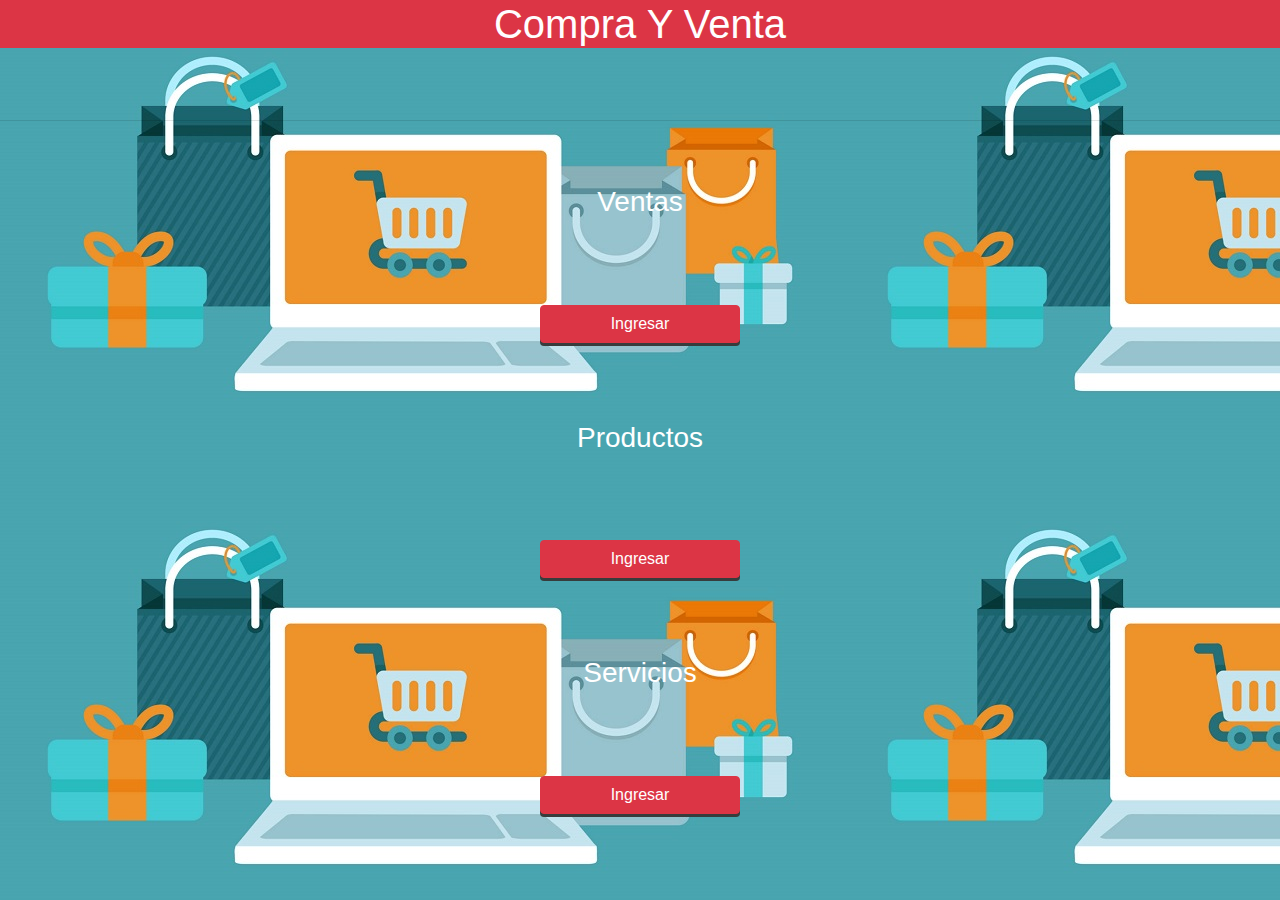
<file: index.html>
<!DOCTYPE html>
<html  lang = "en" >

    <head>
       
        <meta charset="UTF-8">
        <link rel="stylesheet" href="https://stackpath.bootstrapcdn.com/bootstrap/4.4.1/css/bootstrap.min.css" integrity="sha384-Vkoo8x4CGsO3+Hhxv8T/Q5PaXtkKtu6ug5TOeNV6gBiFeWPGFN9MuhOf23Q9Ifjh" crossorigin="anonymous">
        <title>Compra Y Venta</title>
        <link rel="stylesheet" href="estilo.css">
        
       
        
    </html>
<body background=imagenes/compras.jpg>
</body>
    <head>
        
        <meta charset="UTF-8">
         <span></span>   
     </head>
     <body>
        
        <h1 class="fp-3 mb-2 bg-danger text-center">Compra Y Venta</h1> 
        
        <br /><br>
        
        <hr/>
            <br><br>
            <h3 class= "text-center">Ventas</h3>
            <br><br>
            <div class="form-row text-center">
                <div class="col-12">
                    <a type="Ingresar" class="btn btn-danger" href= "http://127.0.0.1:5500/venta.html">Ingresar</a>
                </div>
             </div>

             <br><br>

        <h3 class= "text-center">Productos</h3>
        <br><br>
        <div class="form-row text-center">
            <div class="col-12">
                <a type="Ingresar" class="btn btn-danger" href= "http://127.0.0.1:5500/producto.html">Ingresar</a>
            </div>
         </div>
         <br><br>
       
         <h3 class= "text-center">Servicios</h3>
         <br><br>
         <div class="form-row text-center">
             <div class="col-12">
                 <a type="Ingresar" class="btn btn-danger" href= "http://127.0.0.1:5500/servicio.html">Ingresar</a>
             </div>
          </div>
          <br><br>
          
        
        <script src="alerta.js"></script>
</body>
</html>
</file>
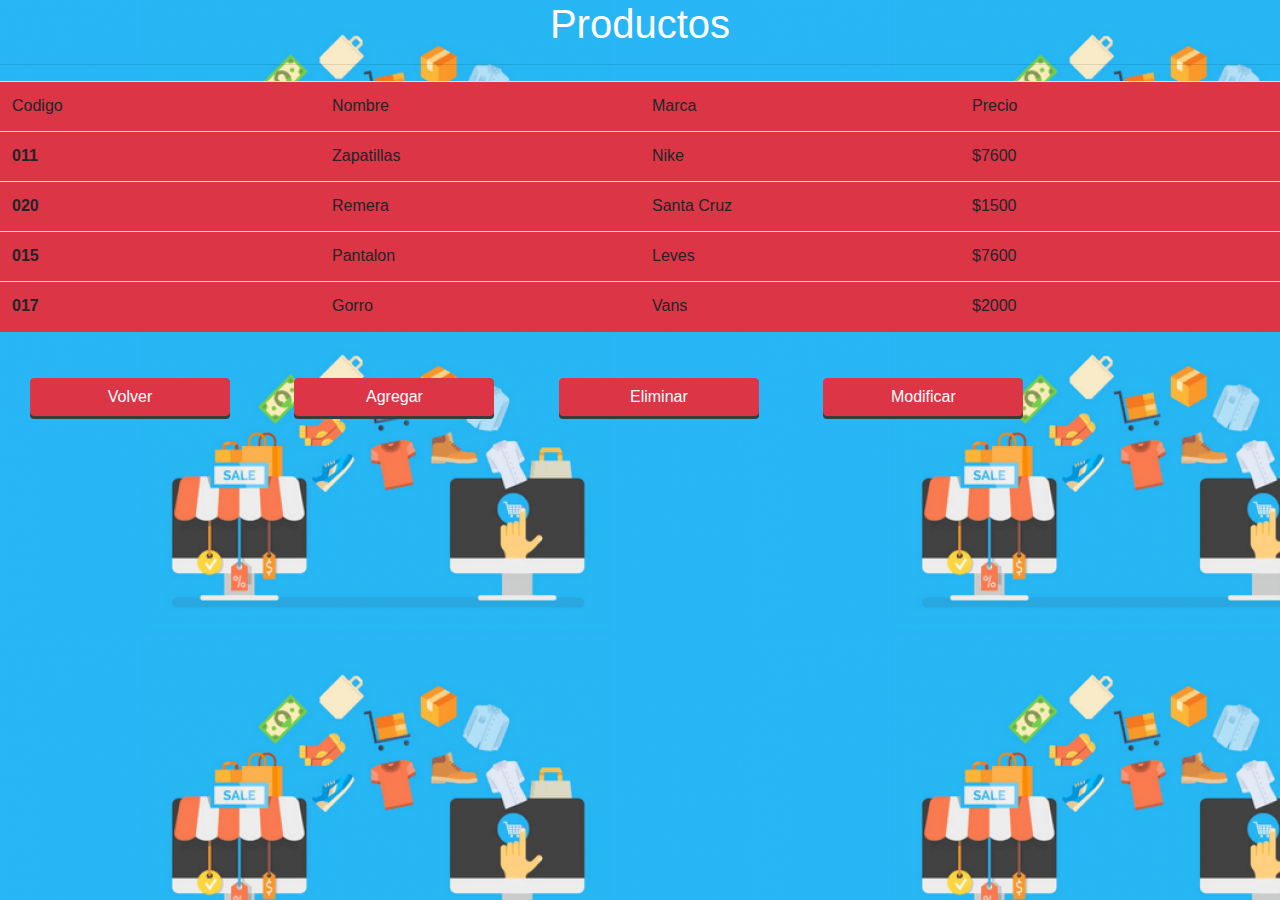
<file: producto.html>
<!DOCTYPE html>
<html lang="en">
<head>
    <meta charset="UTF-8">
    <meta name="viewport" content="width=device-width, initial-scale=1.0">
    <link rel="stylesheet" href="https://stackpath.bootstrapcdn.com/bootstrap/4.4.1/css/bootstrap.min.css" integrity="sha384-Vkoo8x4CGsO3+Hhxv8T/Q5PaXtkKtu6ug5TOeNV6gBiFeWPGFN9MuhOf23Q9Ifjh" crossorigin="anonymous">
    <link rel="stylesheet" href="estilo.css">
    <link rel="stylesheet" href="./index.html">
    
    <title>Producto</title>
    
</head>
<body background=imagenes/producto.png>
</body>
   <table class="table">
      <thead>
        <h1 class="text-center">Productos</h1> 
          <hr/>
          <td class="bg-danger">Codigo</td>
          <td class="bg-danger">Nombre</td>
          <td class="bg-danger">Marca</td>
          <td class="bg-danger">Precio</td>
        </tr>
      </thead>
      <tbody>
        <tr>
          <th class="bg-danger">011</th>
          <td class="bg-danger">Zapatillas</td>
          <td class="bg-danger">Nike</td>
          <td class="bg-danger">$7600</td>
        </tr>
        <tr>
          <th class="bg-danger">020</th>
          <td class="bg-danger">Remera</td>
          <td class="bg-danger">Santa Cruz</td>
          <td class="bg-danger">$1500</td>
        </tr>
        <tr>
          <th class="bg-danger">015</th>
          <td class="bg-danger">Pantalon</td>
          <td class="bg-danger">Leves</td>
          <td class="bg-danger">$7600</td>
          
        </tr>
         <th class="bg-danger">017</th>
          <td class="bg-danger">Gorro</td>
          <td class="bg-danger">Vans</td>
          <td class="bg-danger">$2000</td>
  
      </tbody>
    </table>

    
      
      <a button type="Ingresar" class="btn btn-danger" a href= "./index.html" >Volver</button>
    </a> 
       
        
      <a button type="Ingresar" class="btn btn-danger" a href= "http://127.0.0.1:5500/agregarProducto.html">Agregar</button>
      </a> 

      <a button type="Ingresar" class="btn btn-danger" a href= "http://127.0.0.1:5500/eliminarProducto.html">Eliminar</button>
        
       </a> 

      <a button type="Ingresar" class="btn btn-danger" a href= "http://127.0.0.1:5500/modificar.html">Modificar</button>
      
      <script type="text/javascript">
        alert("Bienvenido a nuestros productos");
        </script>
</body>
</html>
</file>
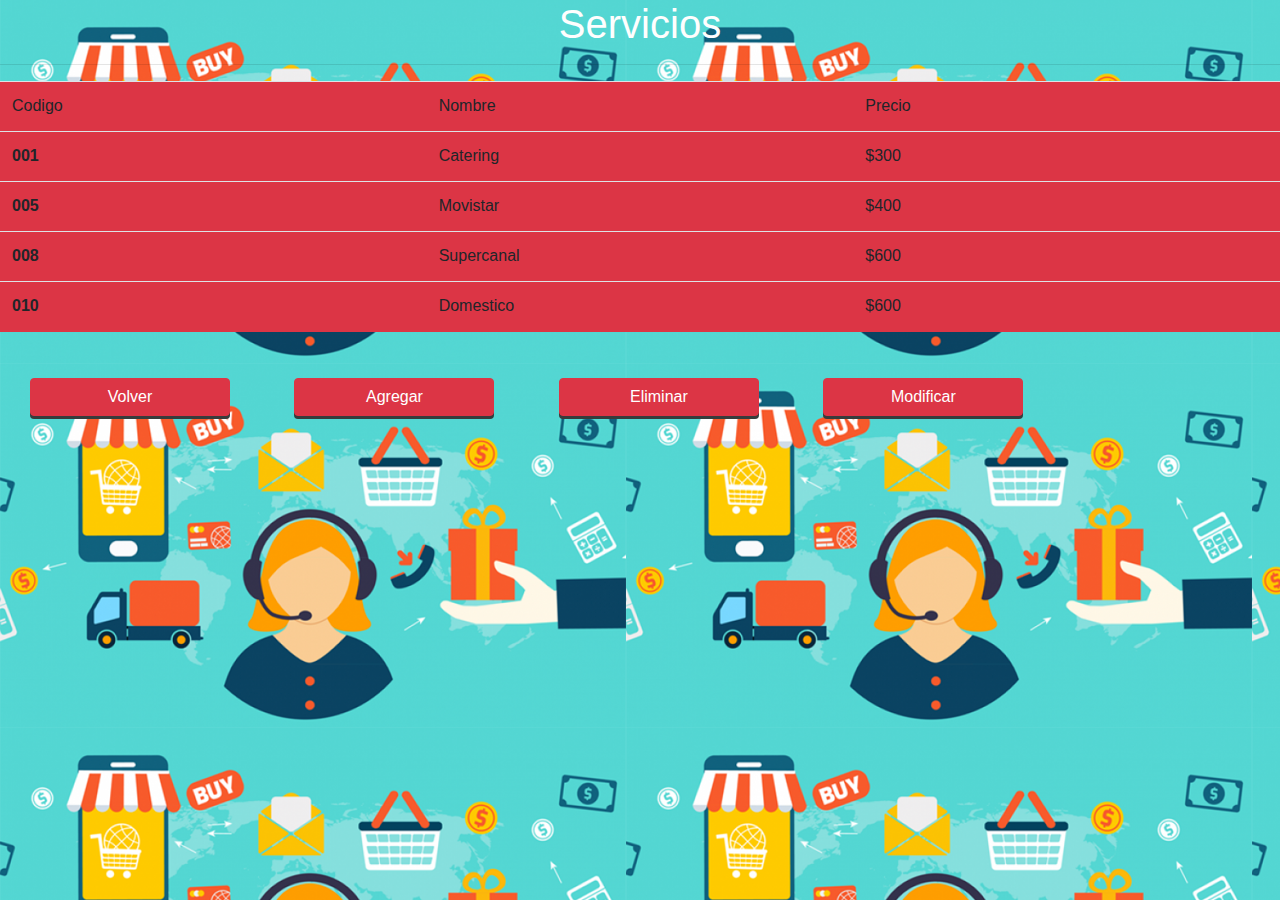
<file: servicio.html>
<!DOCTYPE html>
<html lang="en">
<head>
    <meta charset="UTF-8">
    <meta name="viewport" content="width=device-width, initial-scale=1.0">
    <link rel="stylesheet" href="https://stackpath.bootstrapcdn.com/bootstrap/4.4.1/css/bootstrap.min.css" integrity="sha384-Vkoo8x4CGsO3+Hhxv8T/Q5PaXtkKtu6ug5TOeNV6gBiFeWPGFN9MuhOf23Q9Ifjh" crossorigin="anonymous">
    <link rel="stylesheet" href="estilo.css">
    <link rel="stylesheet" href="index.html">
    
    <title>Servicios</title>
</head>
<body background=imagenes/servicio.png>
</body>
   <table class="table">
      <thead>
        <h1 class="text-center">Servicios</h1> 
          <hr/>
          <td class="bg-danger">Codigo</td>
          <td class="bg-danger">Nombre</td>
          <td class="bg-danger">Precio</td>
        </tr>
      </thead>
      <tbody>
        <tr>
          <th class="bg-danger">001</th>
          <td class="bg-danger">Catering</td>
          <td class="bg-danger">$300</td>
        </tr>
        <tr>
          <th class="bg-danger">005</th>
          <td class="bg-danger">Movistar</td>
          <td class="bg-danger">$400</td>
        </tr>
        <tr>
          <th class="bg-danger">008</th>
          <td class="bg-danger">Supercanal</td>
          <td class="bg-danger">$600</td>
          
        </tr>
         <th class="bg-danger">010</th>
          <td class="bg-danger">Domestico</td>
          <td class="bg-danger">$600</td>
  
      </tbody>
    </table>

 <a button type="Ingresar" class="btn btn-danger" a href= "./index.html" >Volver</button>
 </a> 
    
     
   <a button type="Ingresar" class="btn btn-danger" a href= "http://127.0.0.1:5500/agregarServicio.html">Agregar</button>
   </a> 

   <a button type="Ingresar" class="btn btn-danger" a href= "http://127.0.0.1:5500/eliminarServicio.html">Eliminar</button>
     
    </a> 

   <a button type="Ingresar" class="btn btn-danger" a href= "http://127.0.0.1:5500/modificarServicio.html">Modificar</button>
  <script type="text/javascript">

    alert("Bienvenido a nuestros servicios");
  </script>
</body>
</html>
</file>
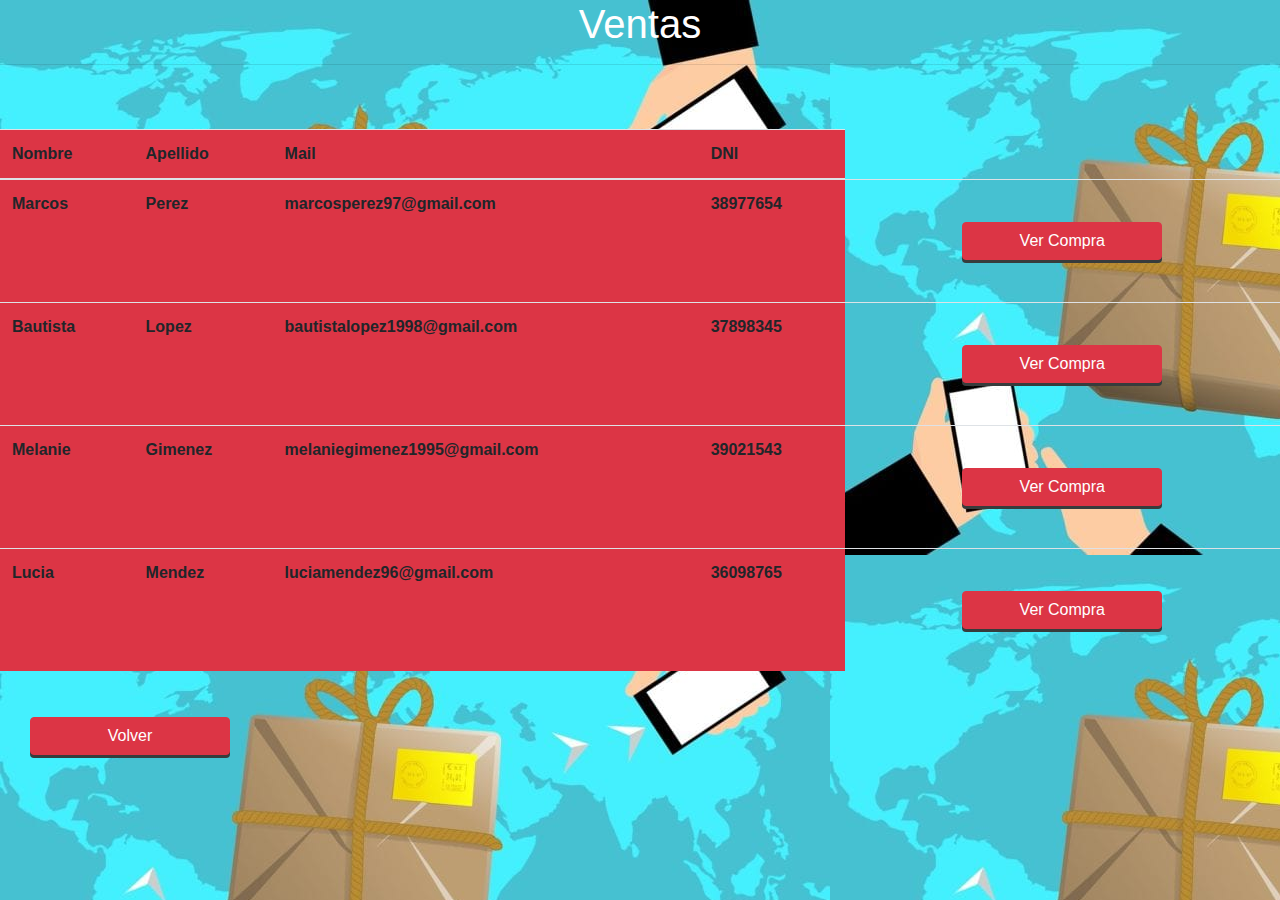
<file: venta.html>
<!DOCTYPE html>
 <html lang="en">
 <head>
     <meta charset="UTF-8">
     <meta name="viewport" content="width=device-width, initial-scale=1.0">
     <link rel="stylesheet" href="https://stackpath.bootstrapcdn.com/bootstrap/4.4.1/css/bootstrap.min.css" integrity="sha384-Vkoo8x4CGsO3+Hhxv8T/Q5PaXtkKtu6ug5TOeNV6gBiFeWPGFN9MuhOf23Q9Ifjh" crossorigin="anonymous">
     <title>Ventas</title>
     <link rel="stylesheet" href="estilo.css">
     <link rel="stylesheet" href="index.html">
 </head>
 <body>
  <body background=imagenes/venta.jpg>
  </body>
     <table class="table">
        <thead>
          <h1 class="text-center">Ventas</h1> 
            <hr/>
            <th class="bg-danger">Nombre</th>
            <th class="bg-danger">Apellido</th>
            <th class="bg-danger">Mail</th>
            <th class="bg-danger">DNI</th>
           
         

          </tr>
        </thead>
        <tbody>
          <tr>
            <th class="bg-danger">Marcos</th>
            <th class="bg-danger">Perez</th>
            <th class="bg-danger">marcosperez97@gmail.com</th>
            <th class="bg-danger">38977654</th>
            <th class="form-row text-center">
              <div class="col-12">
                  <a type="Ver Compra" class="btn btn-danger" href= "http://127.0.0.1:5500/verCompra.html">Ver Compra</a>
              </div>
            </th>
            
          
          </tr>
          <tr>
            <th class="bg-danger">Bautista</th>
            <th class="bg-danger">Lopez</th>
            <th class="bg-danger">bautistalopez1998@gmail.com</th>
            <th class="bg-danger">37898345</th>
            <br><br>
            <th class="form-row text-center">
              <div class="col-12">
                  <a type="Ver Compra" class="btn btn-danger" href= "http://127.0.0.1:5500/verCompra.html">Ver Compra</a>
              </div>
            </th>
          </tr>
          <tr>
            <th class="bg-danger">Melanie</th>
            <th class="bg-danger">Gimenez</th>
            <th class="bg-danger">melaniegimenez1995@gmail.com</th>
            <th class="bg-danger">39021543</th>
            <th class="form-row text-center">
              <div class="col-12">
                  <a type="Ver Compra" class="btn btn-danger" href= "http://127.0.0.1:5500/verCompra.html">Ver Compra</a>
              </div>
            </th>
            
          </tr>
           <th class="bg-danger">Lucia</th>
            <th class="bg-danger">Mendez</th>
            <th class="bg-danger">luciamendez96@gmail.com</th>
            <th class="bg-danger">36098765</th>
            <th class="form-row text-center">
              <div class="col-12">
                  <a type="Ver Compra" class="btn btn-danger" href= "http://127.0.0.1:5500/verCompra.html">Ver Compra</a>
              </div>
            </th>
        </tbody>
      </table>
  
      
        
        <a button type="Volver" class="btn btn-danger" a href= "./index.html" >Volver</button>
      </a> 
         
        
        <script type="text/javascript">
          alert("Bienvenido a nuestros productos");
          </script>
  </body>
     
 </body> 
 </html>
</file>
<file: estilo.css>
h1 {
    color: rgb(255, 254, 254);
}

h2 {
    color: rgb(255, 254, 254);
}

h3 {
    color: rgb(255, 255, 255);
}
a {
    margin: 30px;
    padding: 1200px 0px;
    text-align: center;
    width: 200px;
    box-shadow: 0px 3px 0px #373c3c;
}
label {
    color:rgb(255, 0, 140);
    
    
}
form input {
    width: 280px;
    height: 35px;
    padding: 0px 10px;
    margin: 10px 30px;
    color: #6d6d6d;
    text-align:center;
}
button {
    width: 135px;
    height: 50px;
    margin: 20px 0px 30px 30px;
}
td {
    width: 150px;
    height: 50px;
    
}
body{
    image-resolution: 1366 x 768;
    orientation: horizontal;
    
}
</file>
